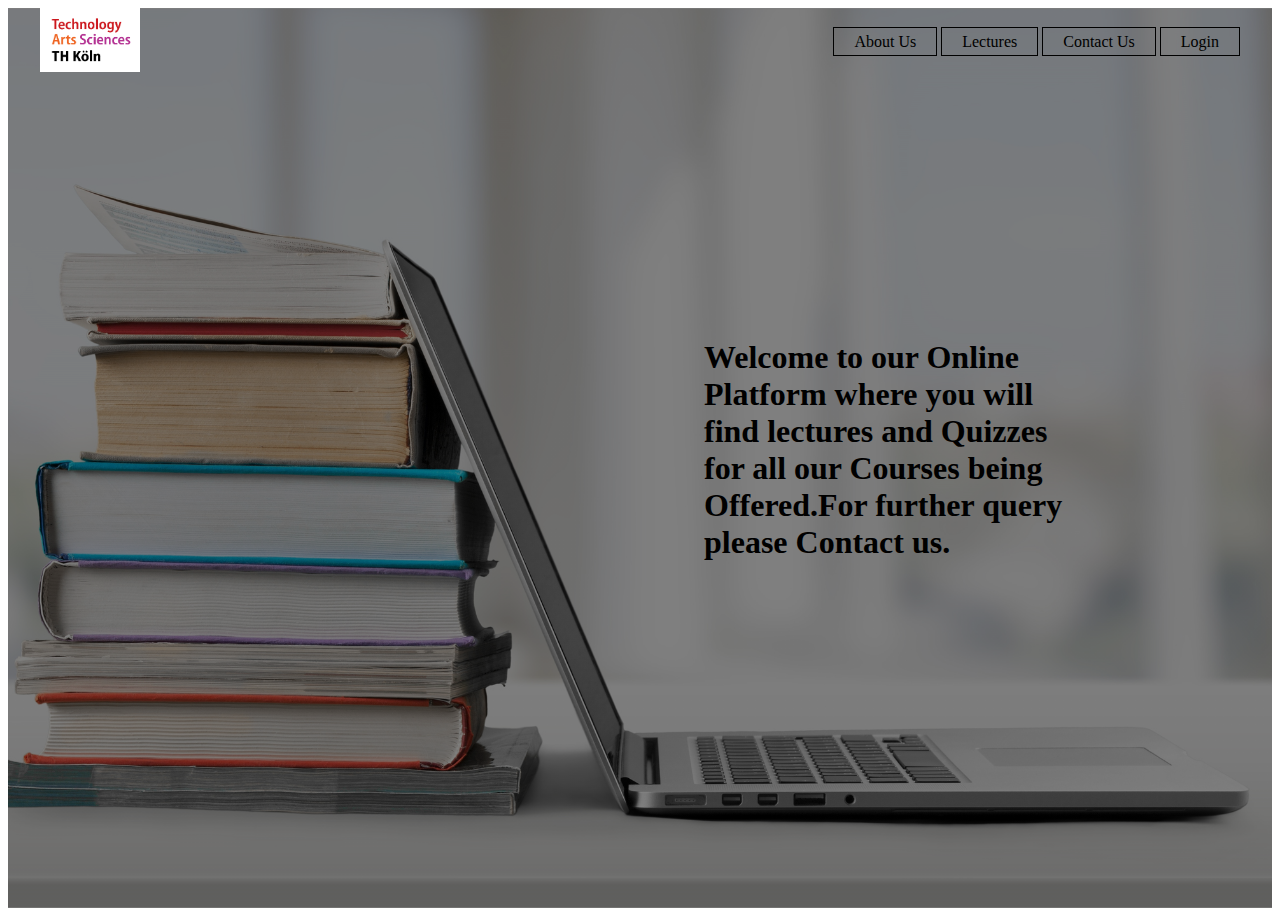
<file: index.html>
<!DOCTYPE html>
<html>
<head>
	<title> LCSS LAB </title>
	<link rel="stylesheet" type="text/css" href="css/style.css">
</head>

<body>
	<header>
		<div class="main">
			<div class="logo">
				<img src="logo.png">
			</div>
			<ul>
				<li><a href="https://www.th-koeln.de/">About Us</a></li>
				<li><a href="lectures.html">Lectures</a></li>
				<li><a href="contact.html">Contact Us</a></li>
				<li><a href="login.html"> Login</a></li>
			</ul>

		</div>

		<div class="title">
			<h1> Welcome to our Online Platform where you will find lectures and Quizzes for all our Courses being Offered.For further query please Contact us.</h1>
		</div>


	</header>




</body>
</html>
</file>
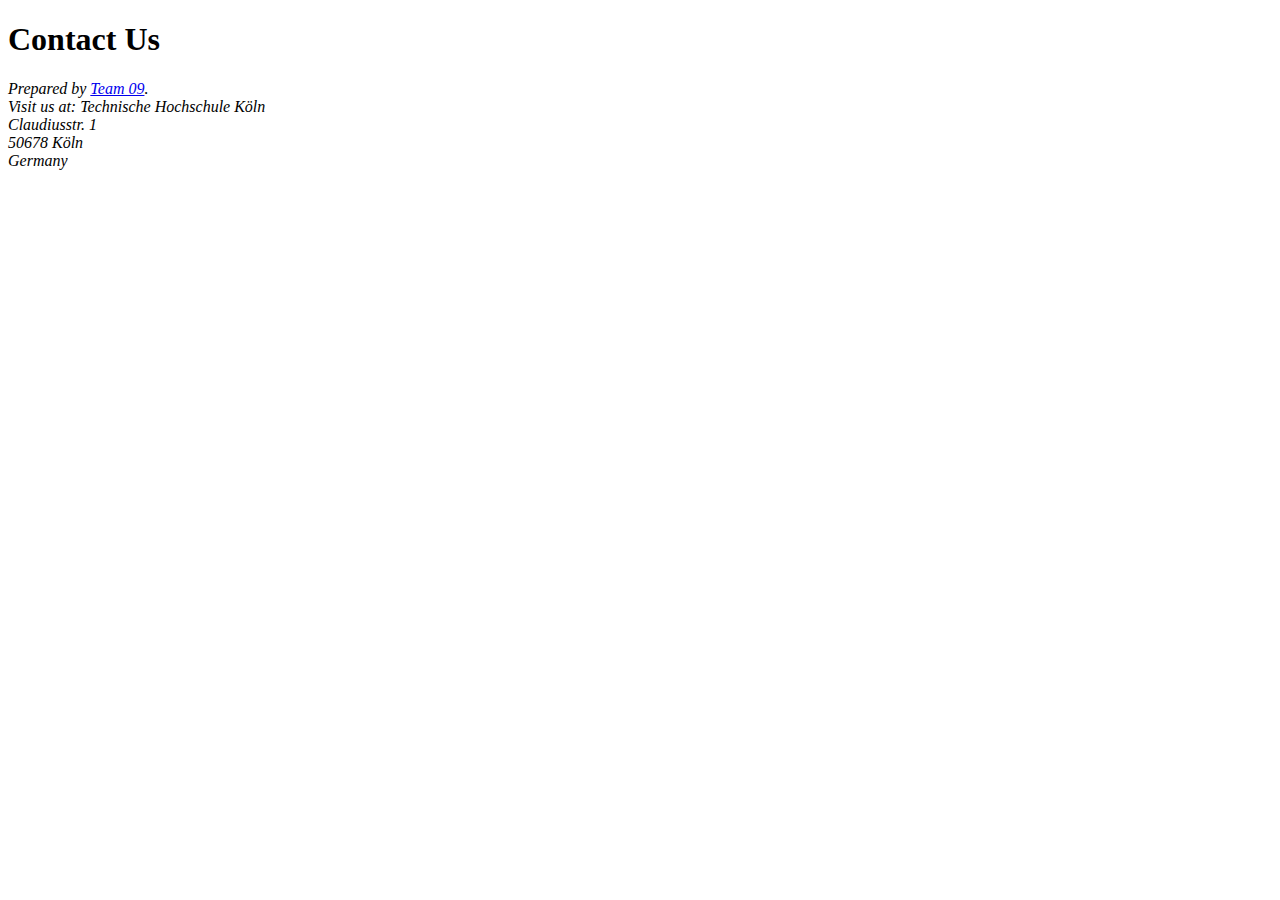
<file: contact.html>
<!DOCTYPE html>
<html>
<body>

<h1>Contact Us</h1>

<address>
Prepared by <a href="mailto:aishaharoon215@gmail.com">Team 09</a>.<br> 
Visit us at: Technische Hochschule Köln<br>
Claudiusstr. 1<br>
50678 Köln<br>
Germany<br>
</address>

</body>
</html>
</file>
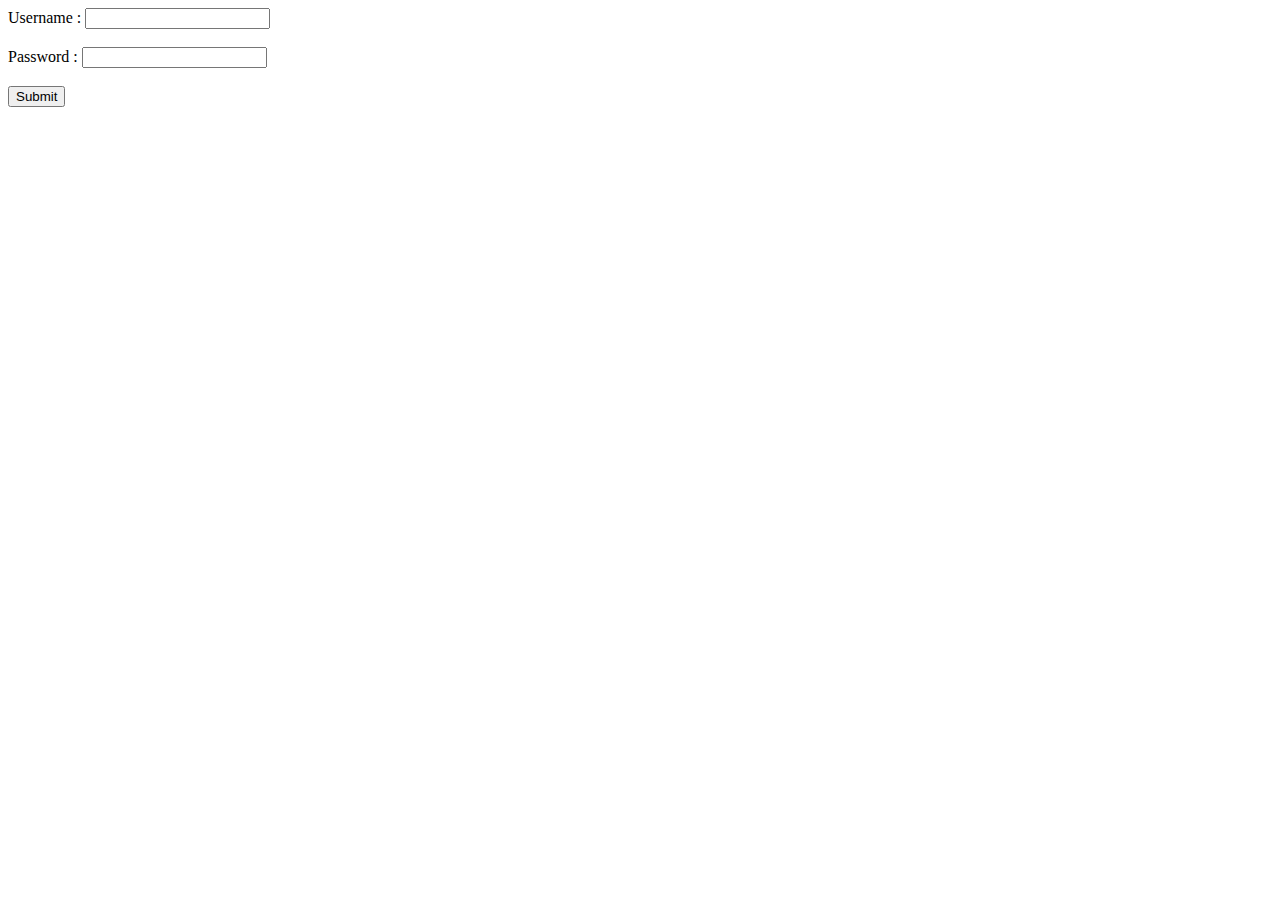
<file: form.html>
<!DOCTYPE html>
<html>
<head>
<title>Form site</title>
</head>
<body>
<form method="post" action="connect.php">
Username : <input type="text" name="username"><br><br>
Password : <input type="password" name="password"><br><br>
<input type="submit" value="Submit">
</form>
</body>
</html>
</file>
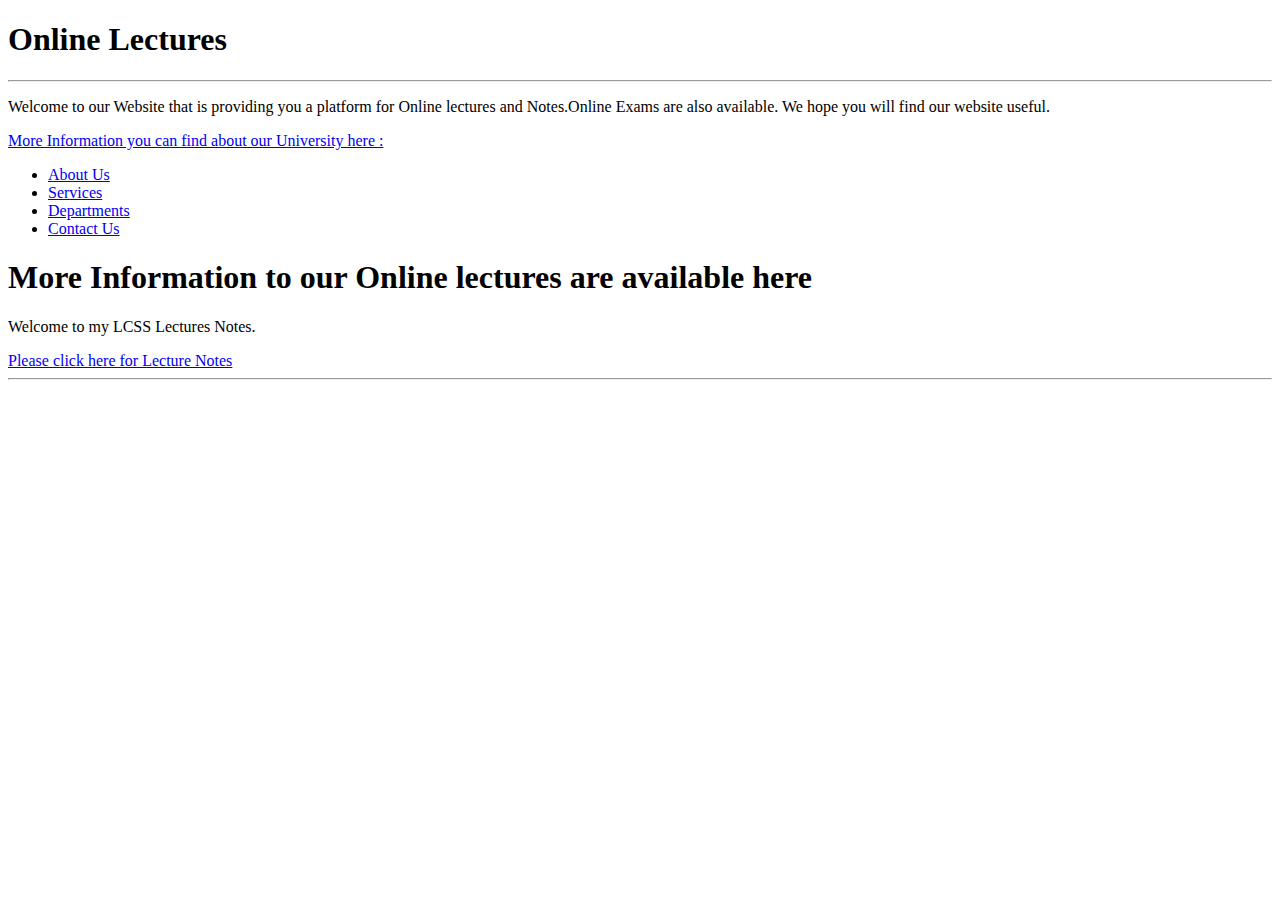
<file: lcss.html>
<!DOCTYPE html>
<html>
<head>
	<title> LCSS LAB 1 </title>
	<link rel="stylesheet" type="text/html" href="css/style.html">
</head>

<body>
	<h1> Online Lectures </h1>
	<body style="background-color: white; color: black">
	<hr style="color: green; background-color: green; height: 3">

<p>Welcome to our Website that is providing you a platform for Online lectures and Notes.Online Exams are also available. We hope you will find our website useful.<p>
<a href = "https://www.th-koeln.de/"> More Information you can find about our University here : </a>

	<header>
		<div class="main">
			<ul>
				<li><a href="style.html">About Us</a></li>
				<li><a href="style.html">Services</a></li>
				<li><a href="style.html">Departments</a></li>
				<li><a href="style.html">Contact Us</a></li>
			</ul>

		</div>
	</header>


<h1> More Information to our Online lectures are available here  </h1>
<p class ="p-welcome"> Welcome to my LCSS Lectures Notes. </p>
<a href="contact.html"> Please click here for Lecture Notes </a>


<hr style="color: green; background-color: green; height: 3">


</body>
</html>
</file>
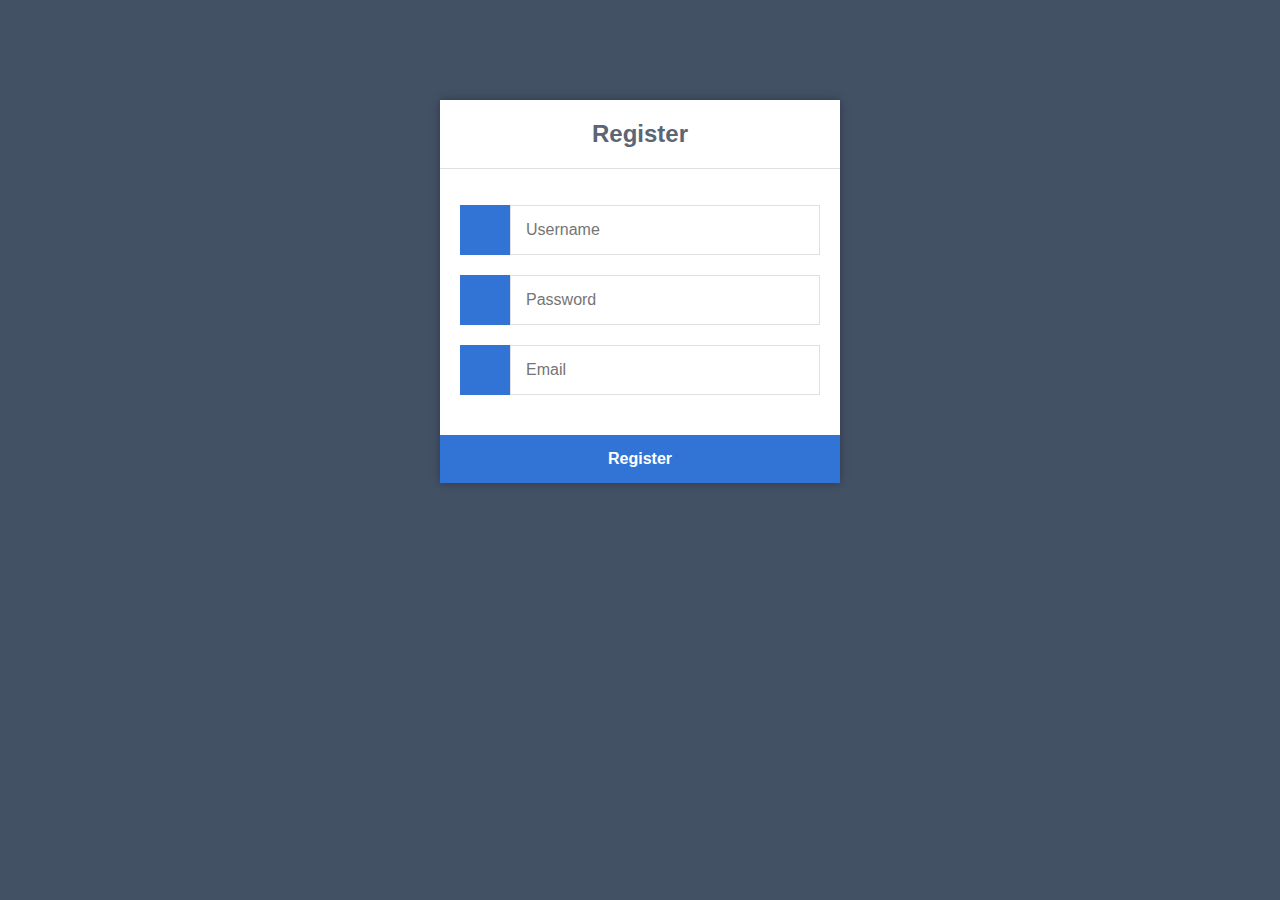
<file: register.html>
<!DOCTYPE html>
<html>
	<head>
		<meta charset="utf-8">
		<title>Register</title>
		<link rel="stylesheet" href="style13.css" type="text/css">
	</head>
	<body>
		<div class="register">
			<h1>Register</h1>
			<form action="register1.php" method="post" autocomplete="off">
				<label for="username">
					<i class="fas fa-user"></i>
				</label>
				<input type="text" name="username" placeholder="Username" id="username" required>
				<label for="password">
					<i class="fas fa-lock"></i>
				</label>
				<input type="password" name="password" placeholder="Password" id="password" required>
				<label for="email">
					<i class="fas fa-envelope"></i>
				</label>
				<input type="email" name="email" placeholder="Email" id="email" required>
				<input type="submit" value="Register">
			</form>
		</div>
	</body>
</html>
</file>
<file: css/style.css>
*{
	Margin: o;
	padding: 0;
	font-family: Century Gothic;


}

header{
	background-image: linear-gradient(rgba(0,0,0,0.5),rgba(0,0,0,0.5)),url(../1.jpg);
	height: 100vh;
	background-size: cover;
	background-position: center;
}

ul {
	float: right;
	list-style-type: none;
	margin-top: 25px;
}
ul li {
	display: inline-block;

   }

 ul li a{
 	text-decoration: none;
 	color: #000000;
 	padding: 5px 20px;
 	border: 1px solid;
 	transition: 0.6s ease;


 }

 ul li a:hover {
 	background-color: #fff;
 	color:#000;
 }

.logo img{
	float: left;
	width: 100px;
	height: auto;
}

.main{
	max-width: 1200px;
	margin: auto;
}

.title{
	position: absolute;
	top: 50%;
	left: 70%;
	transform: translate(-50%,-50%);
}
</file>
<file: style13.css>
* {
  	box-sizing: border-box;
  	font-family: -apple-system, BlinkMacSystemFont, "segoe ui", roboto, oxygen, ubuntu, cantarell, "fira sans", "droid sans", "helvetica neue", Arial, sans-serif;
  	font-size: 16px;
  	-webkit-font-smoothing: antialiased;
  	-moz-osx-font-smoothing: grayscale;
}
body {
  	background-color: #435165;
  	margin: 0;
}
.register {
  	width: 400px;
  	background-color: #ffffff;
  	box-shadow: 0 0 9px 0 rgba(0, 0, 0, 0.3);
  	margin: 100px auto;
}
.register h1 {
  	text-align: center;
  	color: #5b6574;
  	font-size: 24px;
  	padding: 20px 0 20px 0;
  	border-bottom: 1px solid #dee0e4;
}
.register form {
  	display: flex;
  	flex-wrap: wrap;
  	justify-content: center;
  	padding-top: 20px;
}
.register form label {
  	display: flex;
  	justify-content: center;
  	align-items: center;
  	width: 50px;
 	height: 50px;
  	background-color: #3274d6;
  	color: #ffffff;
}
.register form input[type="password"], .register form input[type="text"], .register form input[type="email"] {
  	width: 310px;
  	height: 50px;
  	border: 1px solid #dee0e4;
  	margin-bottom: 20px;
  	padding: 0 15px;
}
.register form input[type="submit"] {
  	width: 100%;
  	padding: 15px;
  	margin-top: 20px;
  	background-color: #3274d6;
 	border: 0;
  	cursor: pointer;
  	font-weight: bold;
  	color: #ffffff;
  	transition: background-color 0.2s;
}
.register form input[type="submit"]:hover {
	background-color: #2868c7;
  	transition: background-color 0.2s;
}
We need to include our stylesheet in our index.html file, copy and paste the following code to the head section:
</file>
